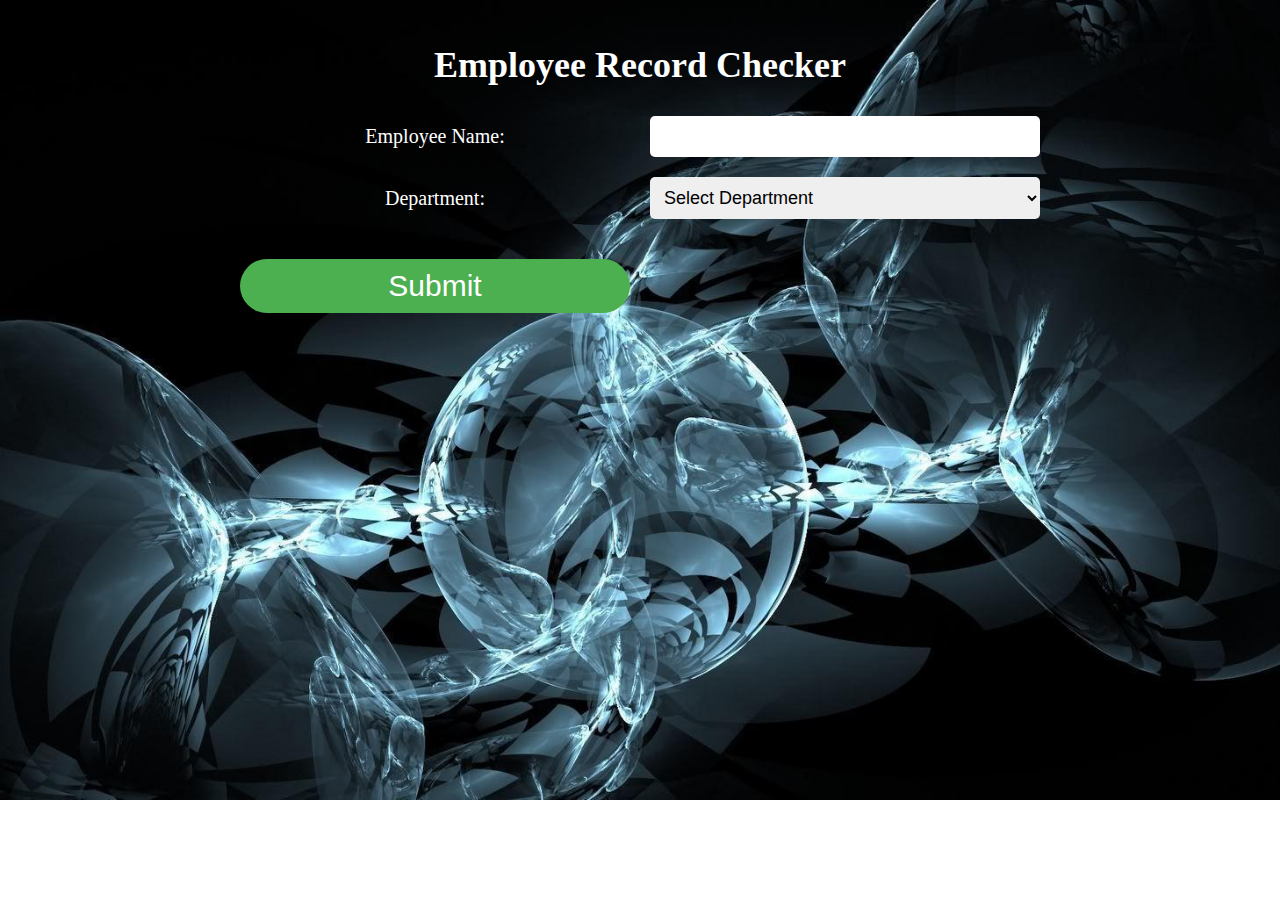
<file: result.html>
<!DOCTYPE html>
<html>
<head>
	<title>Employee Record Checker</title>
	<link rel="stylesheet" type="text/css" href="style.css">
    <script src="data.js"></script>
</head>
<body>
	<div class="container">
		<h1>Employee Record Checker</h1>
		<form id="record-check-form">
			<label for="name">Employee Name:</label>
			<input type="text" id="name" name="name" required>

			<label for="department">Department:</label>
			<select id="department" name="department" required>
				<option value="">Select Department</option>
				<option value="IT">IT</option>
				<option value="HR">HR</option>
				<option value="Finance">Finance</option>
				<option value="Marketing">Marketing</option>
			</select>

			<button type="submit" id="submit-btn">Submit</button>
		</form>

		<div id="results"></div>
	</div>
</body>
</html>
</file>
<file: style.css>
body{
background-image: url(google.jpg) ;
background-size: cover;
padding: 0%;
margin: 0%;
background-repeat:no-repeat ;
position:center;
}

.container {
	max-width: 800px;
	margin: auto;
	padding: 20px;
	text-align: center;
}

h1 {
	font-size: 36px;
	margin-bottom: 20px;
	color: #fff;
}

form {
	color: #fff;
	display: grid;
	grid-template-columns: 1fr 1fr;
	grid-gap: 20px;
	align-items: center;
	margin-top: 30px;
}

label {
	font-size: 20px;
}

input, select, textarea {
	font-size: 18px;
	padding: 10px;
	border: none;
	border-radius: 5px;
}

textarea {
	resize: none;
	height: 120px;
}

button {
	font-size: 30px;
	padding: 10px 20px;
	background-color: #4CAF50;
	color: #fff;
	border: none;
	border-radius: 100px;
	cursor: pointer;
	margin-top: 20px;
}
#myBtn button{
text-align: center;
}

button:hover {
	background-color: #3e8e41;
}
footer{
	text-align: center;
	color: blue
}
</file>
